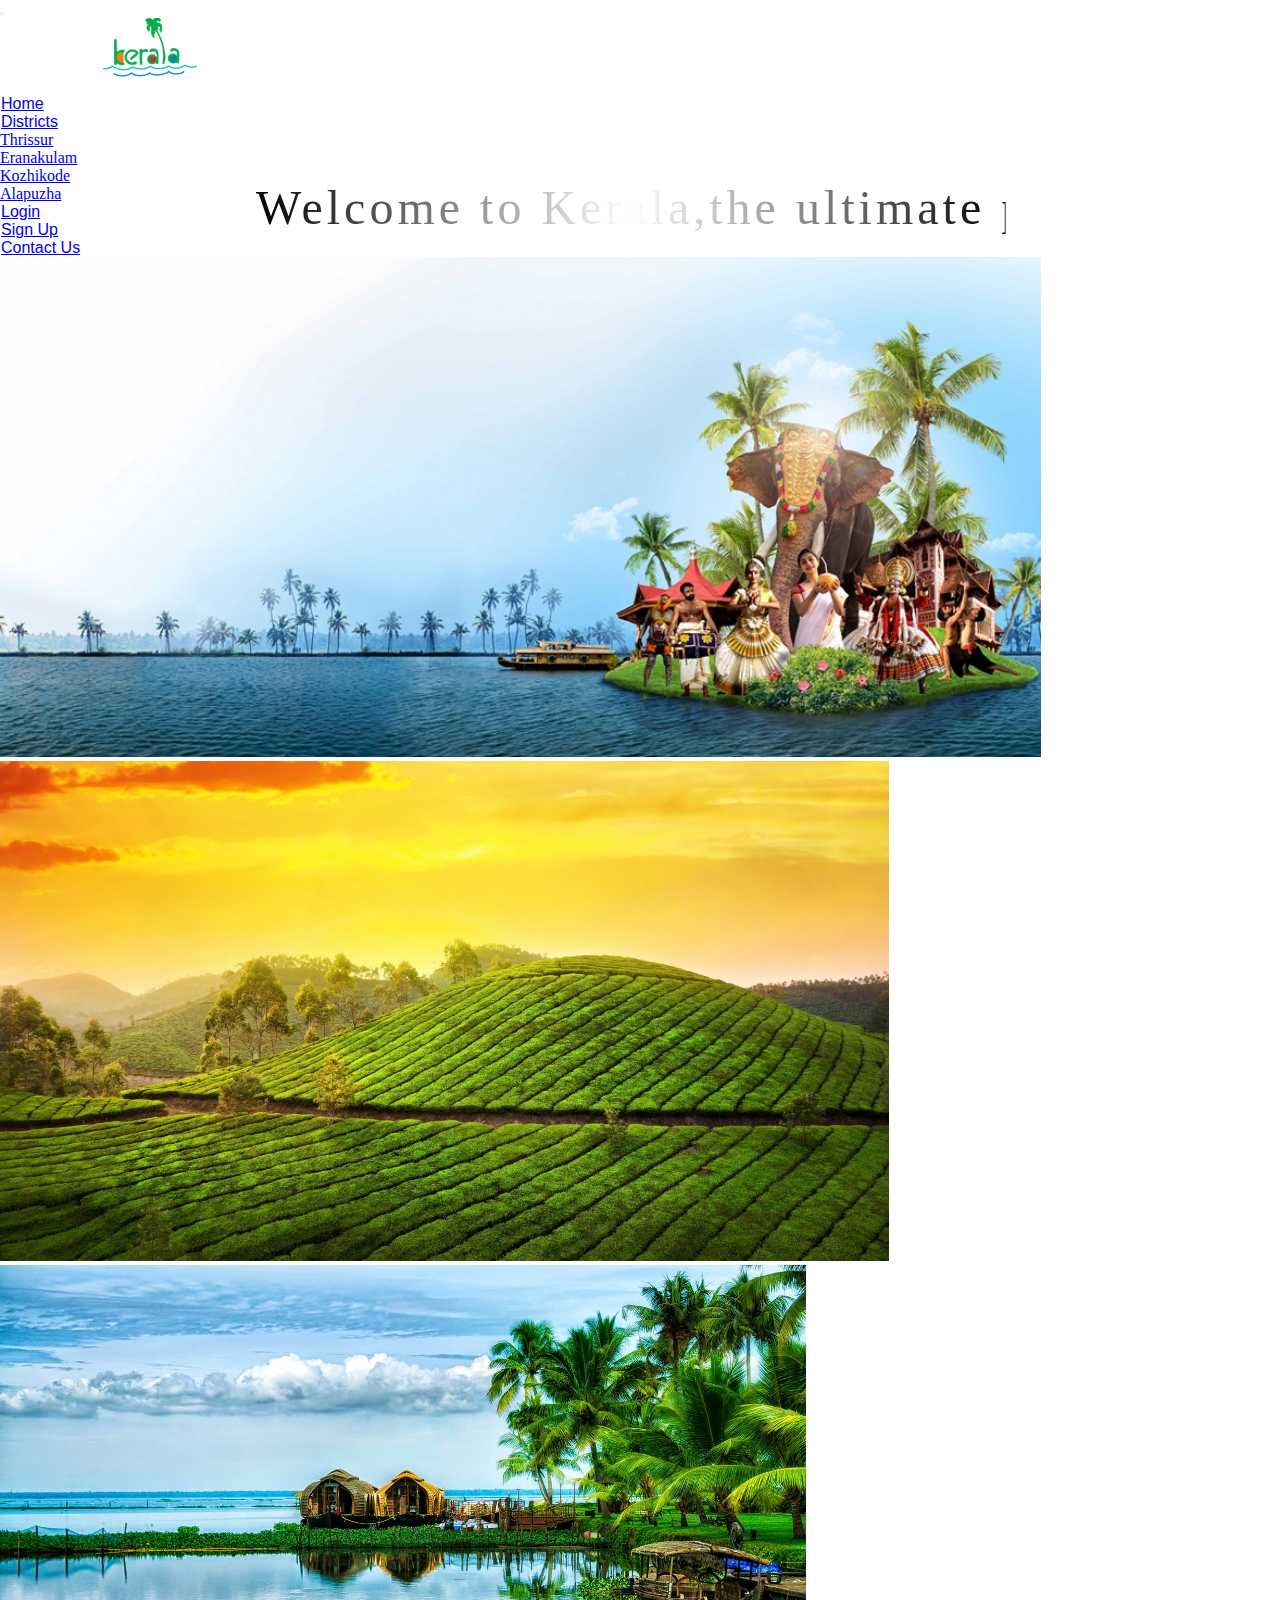
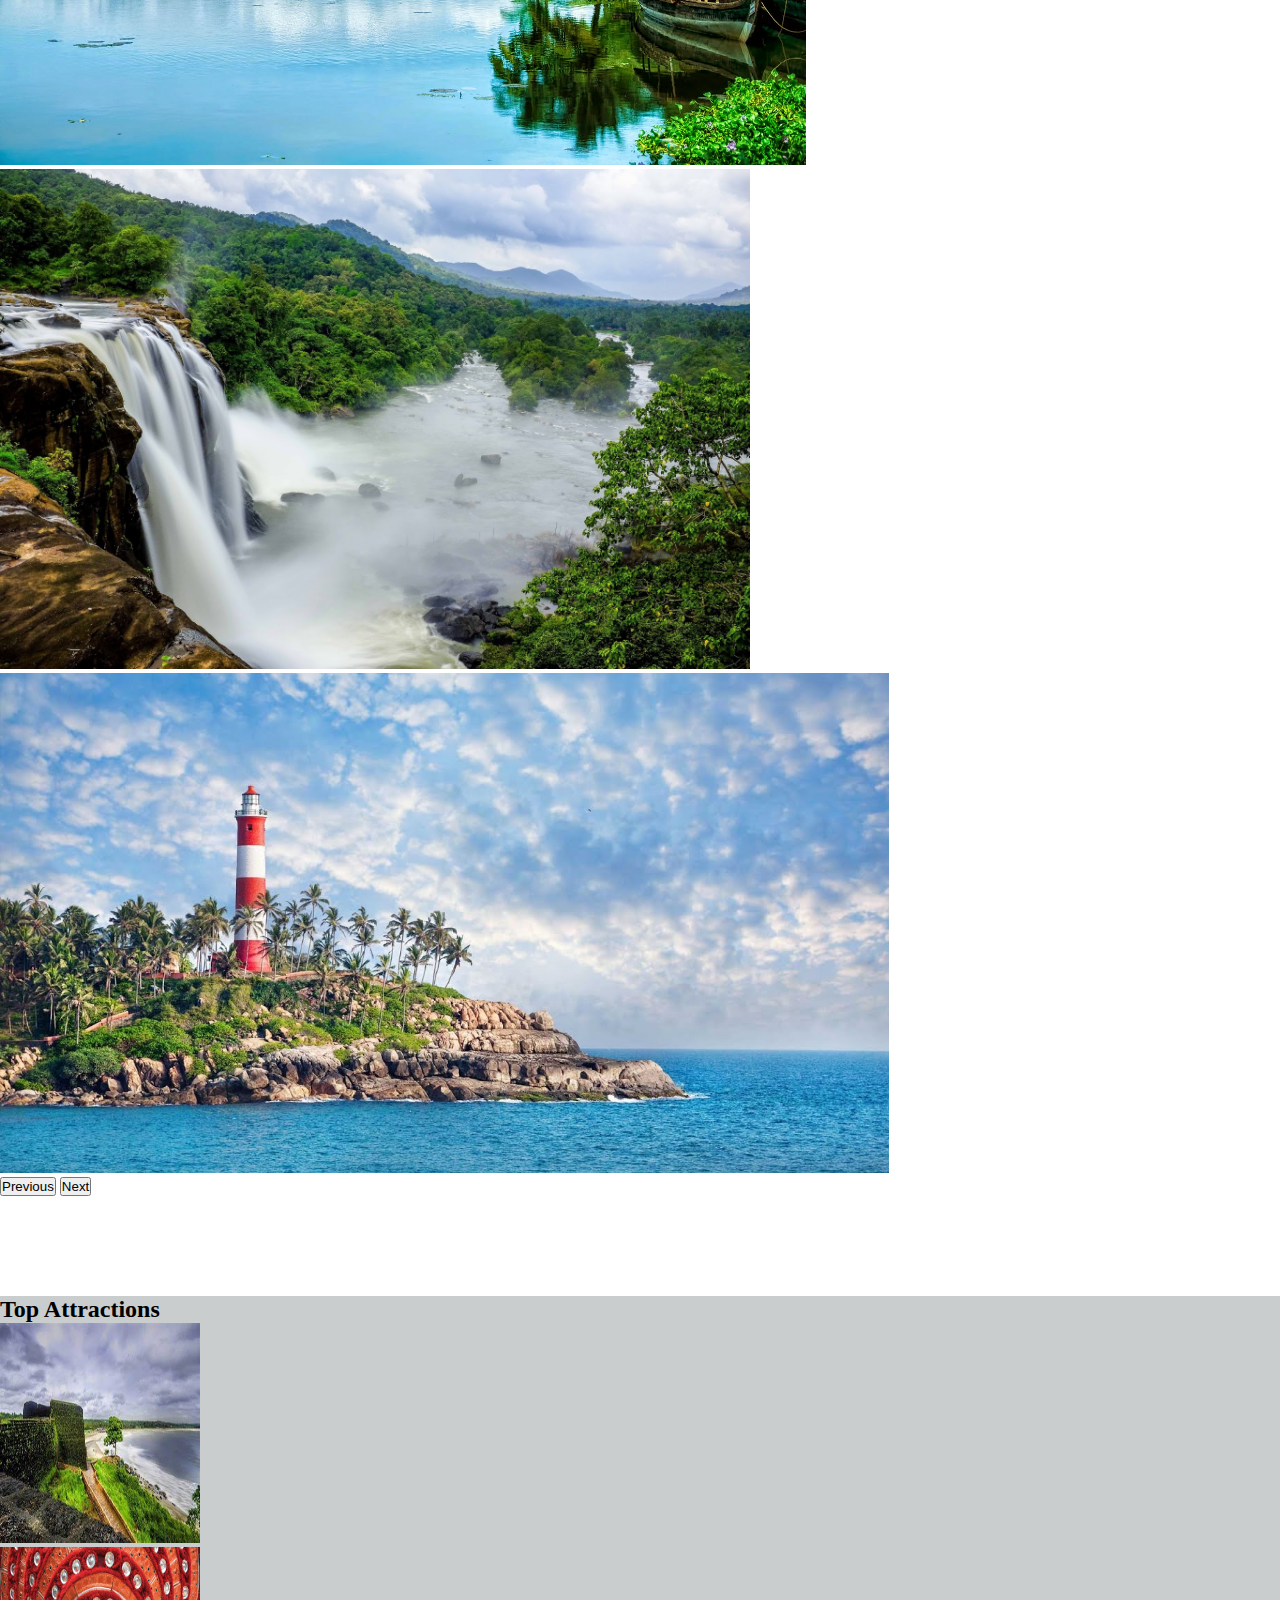
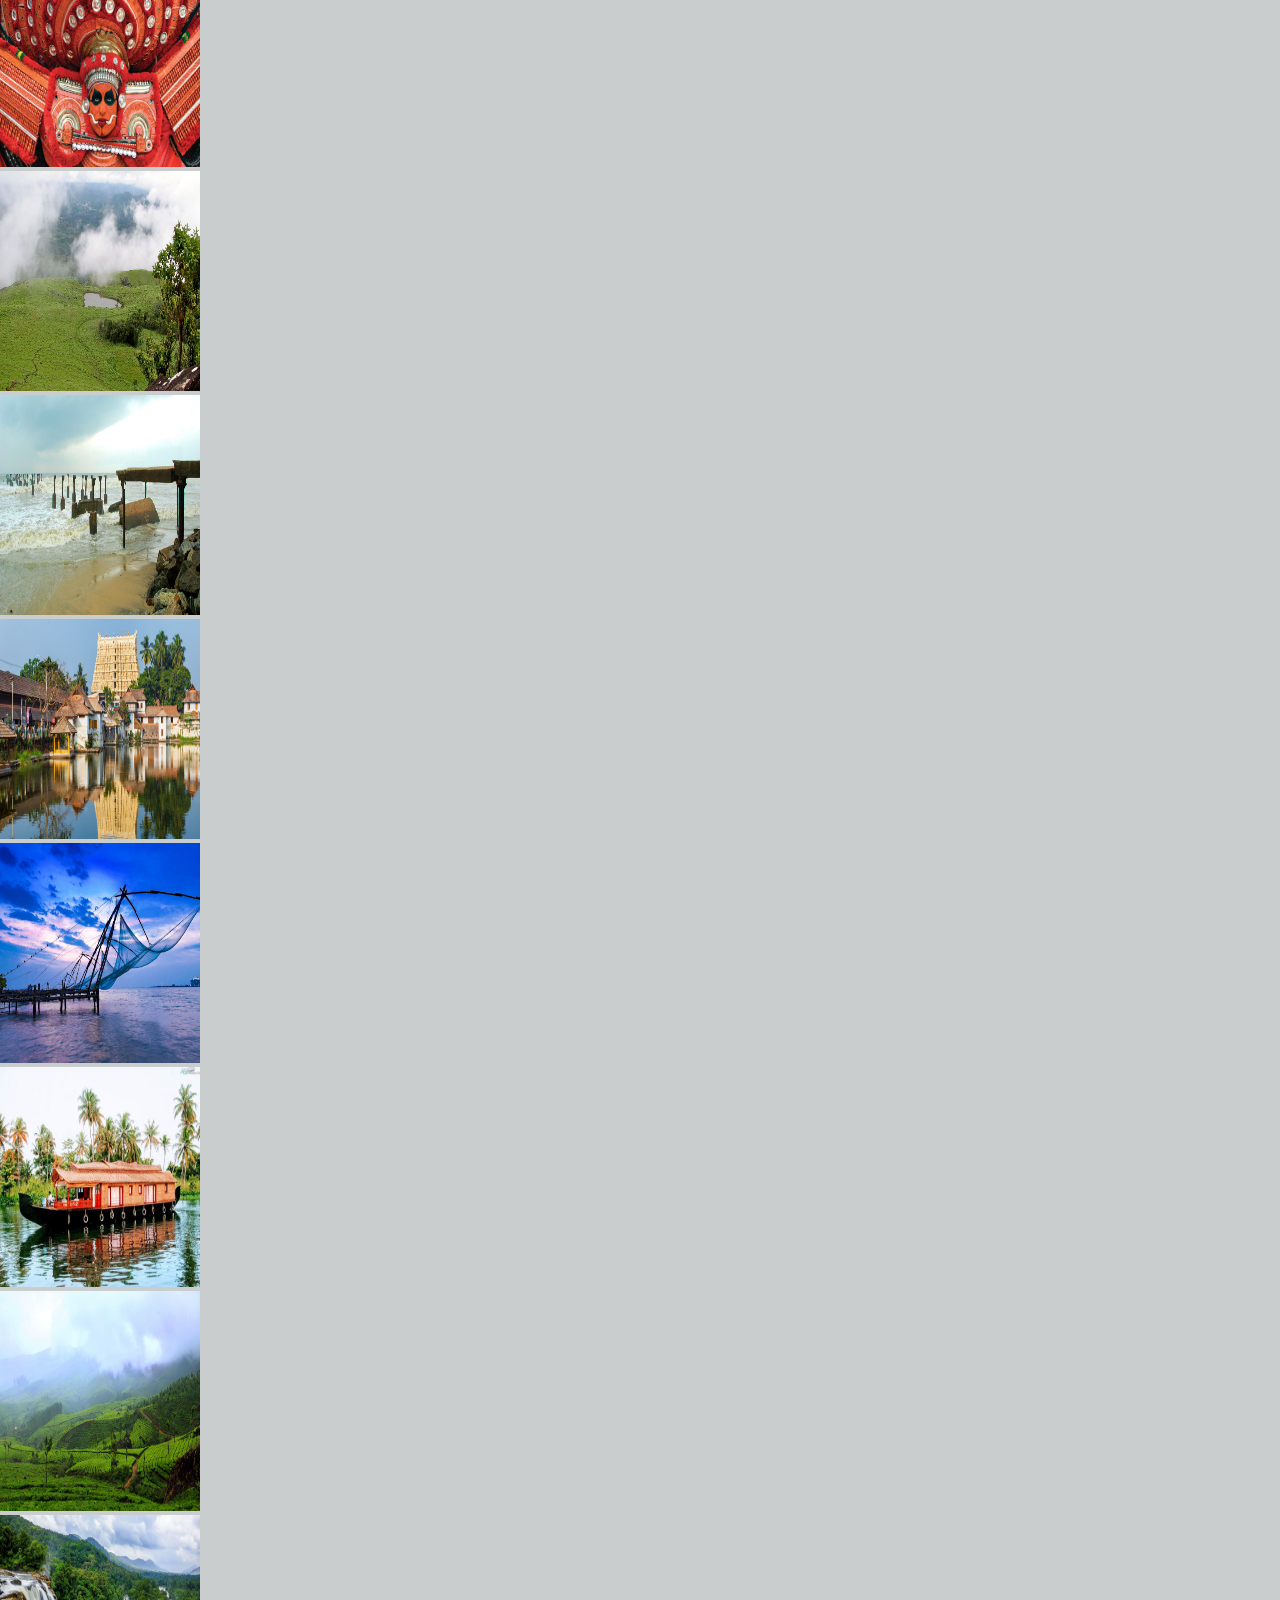
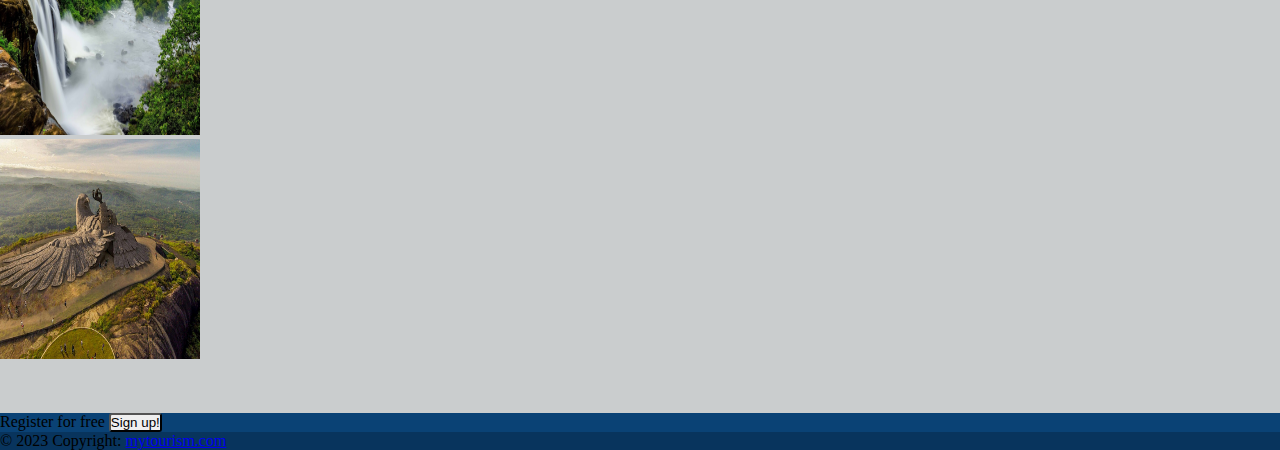
<file: index.html>
<!DOCTYPE html>
<html lang="en">
<head>
    <meta charset="UTF-8">
    <meta http-equiv="X-UA-Compatible" content="IE=edge">
    <meta name="viewport" content="width=device-width, initial-scale=1.0">
    <link href="https://cdn.jsdelivr.net/npm/bootstrap@5.3.0-alpha1/dist/css/bootstrap.min.css" rel="stylesheet" integrity="sha384-GLhlTQ8iRABdZLl6O3oVMWSktQOp6b7In1Zl3/Jr59b6EGGoI1aFkw7cmDA6j6gD" crossorigin="anonymous">
    <script src="https://cdn.jsdelivr.net/npm/bootstrap@5.3.0-alpha1/dist/js/bootstrap.bundle.min.js" integrity="sha384-w76AqPfDkMBDXo30jS1Sgez6pr3x5MlQ1ZAGC+nuZB+EYdgRZgiwxhTBTkF7CXvN" crossorigin="anonymous"></script>
    <link rel="stylesheet" href="/css/style.css"/>
    <title>Document</title>
</head>
<body>
    <nav class="navbar navbar-expand-lg bg-white">
        <div class="container-fluid">
          <button class="navbar-toggler" type="button" data-bs-toggle="collapse" data-bs-target="#navbarTogglerDemo01" aria-controls="navbarTogglerDemo01" aria-expanded="false" aria-label="Toggle navigation">
            <span class="navbar-toggler-icon"></span>
          </button>
          <div class="collapse navbar-collapse" id="navbarTogglerDemo01">
            <img id="logo" src="/images/logo.png" alt="logo">
            <ul class="navbar-nav ms-auto mb-2 mb-lg-0">
              <li class="nav-item p-2">
                <a class="nav-link active text-black" aria-current="page" href="#">Home</a>
              </li>
              
              <li class="nav-item p-2 dropdown">
                <a class="nav-link text-black dropdown-toggle" href="#" role="button" data-bs-toggle="dropdown" aria-expanded="false">
                  Districts
                </a>
                <ul class="dropdown-menu">
                  <li><a class="dropdown-item" href="tcr.html">Thrissur</a></li>
                  <li><a class="dropdown-item" href="ekm.html">Eranakulam</a></li>
                  <li><a class="dropdown-item" href="clt.html">Kozhikode</a></li>
                  <li><a class="dropdown-item" href="alp.html">Alapuzha</a></li>
                </ul>
              </li>
              <li class="nav-item p-2">
                <a class="nav-link text-black" href="login.html">Login </a>
              </li>
              <li class="nav-item p-2">
                <a class="nav-link text-black" href="signup.html">Sign Up</a>
              </li>
              <li class="nav-item p-2">
                <a class="nav-link text-black" href="contact.html">Contact Us</a>
              </li>
            </ul>
            
          </div>
        </div>
      </nav>
      <div id="carouselExampleControlsNoTouching" class="carousel slide" data-bs-touch="false">
        <div class="carousel-inner">
          <div class="carousel-item active">
            <img src="1.jpg" class="d-block w-100" alt="...">
            <div class="centered"><p>Welcome to Kerala,the ultimate paradise</p></div>
          </div>
          <div class="carousel-item">
            <img src="/2.jpg" class="d-block w-100" alt="...">
          </div>
          <div class="carousel-item">
            <img src="/3.jpg" class="d-block w-100" alt="...">
          </div>
          <div class="carousel-item">
            <img src="/5.jpg" class="d-block w-100" alt="...">
          </div>
          <div class="carousel-item">
            <img src="/6.jpg" class="d-block w-100" alt="...">
          </div>
        </div>
        <button class="carousel-control-prev" type="button" data-bs-target="#carouselExampleControlsNoTouching" data-bs-slide="prev">
          <span class="carousel-control-prev-icon" aria-hidden="true"></span>
          <span class="visually-hidden">Previous</span>
        </button>
        <button class="carousel-control-next" type="button" data-bs-target="#carouselExampleControlsNoTouching" data-bs-slide="next">
          <span class="carousel-control-next-icon" aria-hidden="true"></span>
          <span class="visually-hidden">Next</span>
        </button>
      </div>
      <div class="container-home">
        <h2 class="text-center">Top Attractions</h2>
        <div class="m-5">
          <div class="card-group">
              <div class="card">
                
                   <div class="fullwrap">
                    <img src="/images/1.jpg" height="220px"/>
                    <div class="fullcap">
                      Bekal Fort is a medieval fort built by Shivappa Nayaka of Keladi in 1650 AD, at Bekal. It is the largest fort in Kerala, spreading over 40 acres<br>
                    </div>
                  </div>
                
              </div>

             

              <div class="card">
                
                <div class="fullwrap">
                 <img src="/images/2.jpg" height="220px"/>
                 <div class="fullcap">
                  Theyyam are Hindu ritualistic dance forms practiced in northern Kerala and some parts of Karnataka. <br>
                 </div>
               </div>
             
           </div>

             <div class="card">
                
                   <div class="fullwrap">
                    <img src="/images/3.jpg" height="220px"/>
                    <div class="fullcap">
                      Chembra Peak is a mountain in Wayanad Kerala, India, with an elevation of 2,100 m above sea level.<br>
                    </div>
                  </div>
                
              </div>

            <div class="card">
                
                   <div class="fullwrap">
                    <img src="/images/4.jpg" height="220px"/>
                    <div class="fullcap">
                      Kozhikode Beach or Calicut Beach is a beach on the western side of Kozhikode, situated on the Malabar Coast of India. <br>
                    </div>
                  </div>
                
              </div>

          <div class="card">
                
                   <div class="fullwrap">
                    <img src="/images/5.jpg" height="220px"/>
                    <div class="fullcap">
                      The Shree Padmanabhaswamy Temple is a Hindu temple located in Thiruvananthapuram, the capital of the state of Kerala, India. <br>
                    </div>
                  </div>
                
              </div>
       
      
          </div>
      </div>
      <div class="m-5">
        <div class="card-group">
          <div class="card">
                
            <div class="fullwrap">
             <img src="/images/6.jpg" height="220px"/>
             <div class="fullcap">
              Kochi, also known as Cochin is a major port city on the Malabar Coast of India bordering the Laccadive Sea, which is a part of the Arabian Sea<br>
             </div>
           </div>
         
       </div>

           <div class="card">
                
                   <div class="fullwrap">
                    <img src="/images/7.jpg" height="220px"/>
                    <div class="fullcap">
                      Alappuzha is bounded by the Laccadive Sea on its west. The town has a network of lakes, lagoons and fresh water rivers<br>
                    </div>
                  </div>
                
              </div>

           <div class="card">
                
                   <div class="fullwrap">
                    <img src="/images/8.jpg" height="220px"/>
                    <div class="fullcap">
                      Munnar is a town and hill station in the Idukki district of the southwestern Indian state of Kerala.<br>
                    </div>
                  </div>
                </div>

            

        <div class="card">
                
                   <div class="fullwrap">
                    <img src="/images/9.jpg" height="220px"/>
                    <div class="fullcap">
                      Athirapally Waterfalls are the tallest waterfalls (80 ft) in Kerala.The Athirapally waterfalls have served as a majestic location for a lot of Indian movies.<br>
                    </div>
                  </div>
                
              </div>

       <div class="card">
                
                   <div class="fullwrap">
                    <img src="/images/10.jpg" height="220px"/>
                    <div class="fullcap">
                      Jatayu Earth Center, also known as Jatayu Nature Park or Jatayu Rock, is a park and tourism centre at Chadayamangalam in Kollam district of Kerala.<br>
                    </div>
                  </div>
                
              </div>
    
        </div>
    </div>
    </div>
  </div>
 
    <footer class="text-center text-white" style="background-color: #0a4275;">
      <!-- Grid container -->
      <div class="container p-4 pb-0">
        <!-- Section: CTA -->
        <section class="">
          <p class="d-flex justify-content-center align-items-center">
            <span class="me-3">Register for free</span>
            <a href="/signup.html"><button type="button"  class="btn btn-outline-light btn-rounded">
              Sign up!
            </button></a>
          </p>
        </section>
        <!-- Section: CTA -->
      </div>
      <!-- Grid container -->
  
      <!-- Copyright -->
      <div class="text-center p-3" style="background-color: rgba(0, 0, 0, 0.2);">
        © 2023 Copyright:
        <a class="text-white" href="/index.html">mytourism.com</a>
      </div>
      <!-- Copyright -->
    </footer>
    <!-- Footer -->
 
 
</body>
</html>
</file>
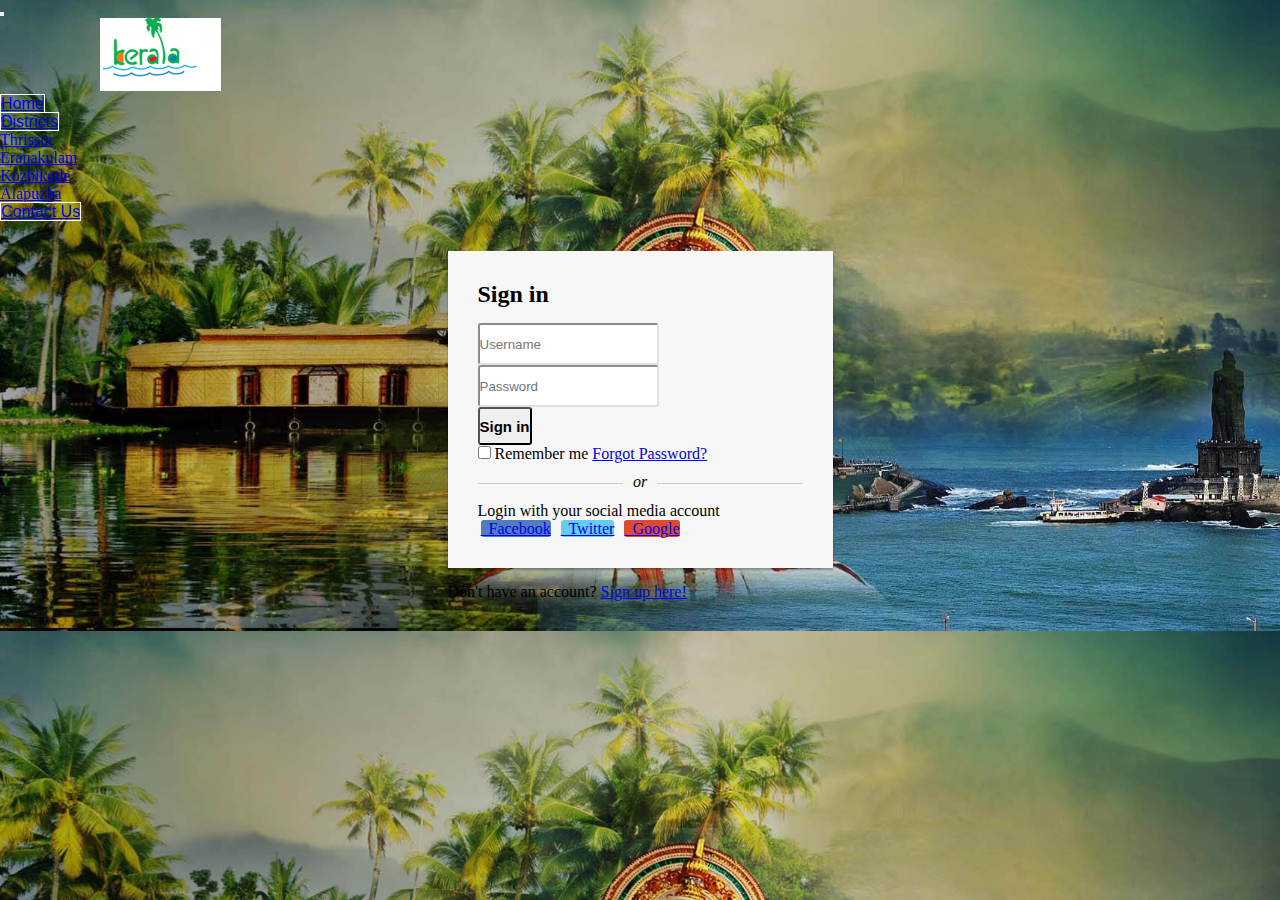
<file: login.html>
<!DOCTYPE html>
<html lang="en">
<head>
    <meta charset="UTF-8">
    <meta http-equiv="X-UA-Compatible" content="IE=edge">
    <meta name="viewport" content="width=device-width, initial-scale=1.0">
    <link href="https://cdn.jsdelivr.net/npm/bootstrap@5.3.0-alpha1/dist/css/bootstrap.min.css" rel="stylesheet" integrity="sha384-GLhlTQ8iRABdZLl6O3oVMWSktQOp6b7In1Zl3/Jr59b6EGGoI1aFkw7cmDA6j6gD" crossorigin="anonymous">
    <script src="https://cdn.jsdelivr.net/npm/bootstrap@5.3.0-alpha1/dist/js/bootstrap.bundle.min.js" integrity="sha384-w76AqPfDkMBDXo30jS1Sgez6pr3x5MlQ1ZAGC+nuZB+EYdgRZgiwxhTBTkF7CXvN" crossorigin="anonymous"></script>
    <link rel="stylesheet" href="/css/style.css"/>
    <title>Login</title>
</head>
<body class="login">
    <nav class="navbar navbar-expand-lg bg-white">
        <div class="container-fluid">
          <button class="navbar-toggler" type="button" data-bs-toggle="collapse" data-bs-target="#navbarTogglerDemo01" aria-controls="navbarTogglerDemo01" aria-expanded="false" aria-label="Toggle navigation">
            <span class="navbar-toggler-icon"></span>
          </button>
          <div class="collapse navbar-collapse" id="navbarTogglerDemo01">
            <img id="logo" src="/images/logo.png" alt="logo">
            <ul class="navbar-nav ms-auto mb-2 mb-lg-0">
              <li class="nav-item p-2">
                <a class="nav-link active text-black" aria-current="page" href="index.html">Home</a>
              </li>
              
              <li class="nav-item p-2 dropdown">
                <a class="nav-link text-black dropdown-toggle" href="#" role="button" data-bs-toggle="dropdown" aria-expanded="false">
                  Districts
                </a>
                <ul class="dropdown-menu">
                  <li><a class="dropdown-item" href="tcr.html">Thrissur</a></li>
                  <li><a class="dropdown-item" href="ekm.html">Eranakulam</a></li>
                  <li><a class="dropdown-item" href="clt.html">Kozhikode</a></li>
                  <li><a class="dropdown-item" href="alp.html">Alapuzha</a></li>
                </ul>
              </li>
             
              <li class="nav-item p-2">
                <a class="nav-link text-black" href="contact.html">Contact Us</a>
              </li>
            </ul>
            
          </div>
        </div>
      </nav>
      <div class="login-form">
        <form action="/examples/actions/confirmation.php" method="post">
            <h2 class="text-center">Sign in</h2>   
            <div class="form-group">
                <div class="input-group">
                    <span class="input-group-addon"><i class="fa fa-user"></i></span>
                    <input type="text" class="form-control" name="username" placeholder="Username" required="required">				
                </div>
            </div>
            <div class="form-group">
                <div class="input-group">
                    <span class="input-group-addon"><i class="fa fa-lock"></i></span>
                    <input type="password" class="form-control" name="password" placeholder="Password" required="required">				
                </div>
            </div>        
            <div class="form-group">
                <button type="submit" class="btn btn-primary login-btn btn-block">Sign in</button>
            </div>
            <div class="clearfix">
                <label class="pull-left checkbox-inline"><input type="checkbox"> Remember me</label>
                <a href="#" class="pull-right">Forgot Password?</a>
            </div>
            <div class="or-seperator"><i>or</i></div>
            <p class="text-center">Login with your social media account</p>
            <div class="text-center social-btn">
                <a href="#" class="btn btn-primary"><i class="fa fa-facebook"></i>&nbsp; Facebook</a>
                <a href="#" class="btn btn-info"><i class="fa fa-twitter"></i>&nbsp; Twitter</a>
                <a href="#" class="btn btn-danger"><i class="fa fa-google"></i>&nbsp; Google</a>
            </div>
        </form>
        <p class="text-center text-muted small">Don't have an account? <a href="#">Sign up here!</a></p>
    </div>
</body>
</html>
</file>
<file: css/style.css>
*{
    margin:0px;
    padding:0px;

}
body{
    /*background-image: url('/images/bgimage.jpg');
background-size: cover;*/
}
.nav-link{
    font-family: 'Lucida Sans', 'Lucida Sans Regular', 'Lucida Grande', 'Lucida Sans Unicode', Geneva, Verdana, sans-serif;
    border: 1px solid white;

}
.nav-link a:hover{
    background-color: rgb(38, 67, 230);
    color:rgb(252, 238, 238) !important;
    transition: :5s;

}
#logo{
    margin-left:100px;
}
.container-home{
    margin-top: 100px;
    background-color: #989da083;
    padding-bottom:50px;

}
.textall{
    padding-top:80px;
}
.text{
    list-style-type: square;
}
.login .form{
    background-color: beige;
    border:1px solid rgb(248, 242, 242);
    width:400px;
    margin-left:60%;
    margin-top:10%;
}
#login{
    width:100%;
}
.form h3{
    text-align: center;
}
.carousel-item img{
    height:500px;
    position: relative;
  text-align: center;
  color: white;
}

.card-body{
    background-color: rgb(245, 240, 240);
    border:1 px black;
    padding-left: 50px;
}
.card{
    width:200px;
    position:relative;
}
/*Login Page Style*/
.login{
    background-image: url(/bg.jpg);
    background-size: cover;
    
    }
    .login-form {
        
		width: 385px;
		margin: 30px auto;
	}
    .login-form form {        
    	margin-bottom: 15px;
        background: #f7f7f7;
        box-shadow: 0px 2px 2px rgba(0, 0, 0, 0.3);
        padding: 30px;
    }
    .login-form h2 {
        margin: 0 0 15px;
    }
    .form-control, .login-btn {
        min-height: 38px;
        border-radius: 2px;
    }
    .input-group-addon .fa {
        font-size: 18px;
    }
    .login-btn {
        font-size: 15px;
        font-weight: bold;
    }
	.social-btn .btn {
		border: none;
        margin: 10px 3px 0;
        opacity: 1;
	}
    .social-btn .btn:hover {
        opacity: 0.9;
    }
	.social-btn .btn-primary {
        background: #507cc0;
    }
	.social-btn .btn-info {
		background: #64ccf1;
	}
	.social-btn .btn-danger {
		background: #df4930;
	}
    .or-seperator {
        margin-top: 20px;
        text-align: center;
        border-top: 1px solid #ccc;
    }
    .or-seperator i {
        padding: 0 10px;
        background: #f7f7f7;
        position: relative;
        top: -11px;
        z-index: 1;
    }   
/*sign up*/
.signup {
    color: rgb(2, 0, 0);
    background-image:url(/sign.jpg);
    font-family: 'Roboto', sans-serif;
}
.form-control, .form-control:focus, .input-group-addon {
    border-color: #e1e1e1;
}
.form-control, .btn {        
    border-radius: 3px;
}
.signup-form {
    width: 390px;
    margin: 0 auto;
    padding: 30px 0;
}
.signup-form form {
    color: #999;
    border-radius: 3px;
    margin-bottom: 15px;
    background: #fff;
    box-shadow: 0px 2px 2px rgba(0, 0, 0, 0.3);
    padding: 30px;
}
.signup-form h2 {
    color: #333;
    font-weight: bold;
    margin-top: 0;
}
.signup-form hr {
    margin: 0 -30px 20px;
}
.signup-form .form-group {
    margin-bottom: 20px;
}
.signup-form label {
    font-weight: normal;
    font-size: 13px;
}
.signup-form .form-control {
    min-height: 38px;
    box-shadow: none !important;
}	
.signup-form .input-group-addon {
    max-width: 42px;
    text-align: center;
}
.signup-form input[type="checkbox"] {
    margin-top: 2px;
}   
.signup-form .btn{        
    font-size: 16px;
    font-weight: bold;
    background: #19aa8d;
    border: none;
    min-width: 140px;
}
.signup-form .btn:hover, .signup-form .btn:focus {
    background: #179b81;
    outline: none;
}
.signup-form a {
    color: rgb(15, 0, 0);	
    text-decoration: underline;
}
.signup-form a:hover {
    text-decoration: none;
}
.signup-form form a {
    color: #19aa8d;
    text-decoration: none;
}	
.signup-form form a:hover {
    text-decoration: underline;
}
.signup-form .fa {
    font-size: 21px;
}
.signup-form .fa-paper-plane {
    font-size: 18px;
}
.signup-form .fa-check {
    color: #fff;
    left: 17px;
    top: 18px;
    font-size: 7px;
    position: absolute;
}
/*Kerala*/
.centered {
    position: absolute;
    top: 20%;
    left: 20%;
  }
  .centered p {
    position: relative;
    font-family: 'Lucida Sans', 'Lucida Sans Regular', 'Lucida Grande', 'Lucida Sans Unicode', Geneva, Verdana, sans-serif
    text-transform: uppercase;
    font-size: 3em;
    font-style:bold;
    letter-spacing: 4px;
    overflow: hidden;
    background: linear-gradient(90deg, #000, #fff, #000);
    background-repeat: no-repeat;
    background-size: 80%;
    animation: animate 3s linear infinite;
    -webkit-background-clip: text;
    -webkit-text-fill-color: rgba(255, 255, 255, 0);
  }
  
  @keyframes animate {
    0% {
      background-position: -500%;
    }
    100% {
      background-position: 500%;
    }
  }
  /*Contact Page*/
  .contact{
    background-image: url("/7.jpg");
    background-size: cover;
    
  }
  .contact-form {
   
  
    margin: 30px 0;
}
.contact-form h1 {
    text-transform: uppercase;
    margin: 0 0 15px;
}
.contact-form .form-control, .contact-form .btn  {
    min-height: 38px;
    border-radius: 2px;
}
.contact-form .btn-primary {
    min-width: 150px;
    background: #299be4;
    border: none;
}
.contact-form .btn-primary:hover {
    background: #1c8cd7; 
}
.contact-form label {
    opacity: 0.9;
}
.contact-form textarea {
    resize: vertical;
}
/* (A) WRAPPER */
.fullwrap {
    position: relative; /* required for (c2) */
    max-width: 500px; /* optional */
  }
  /* (B) RESPONSIVE IMAGE */
.fullwrap img { width: 100%; }
 
/* (C) CAPTION */
.fullcap {
  /* (C1) DIMENSIONS */
  box-sizing: border-box;
  width: 100%;
  height: 100%;
 
  /* (C2) POSITION */
  position: absolute;
  top: 0; left: 0;
  text-align: center;
  padding-top: 30%;
  /* (C3) COLORS */
  background-color: rgba(0, 0, 0, 0.7);
  color: white;
}
 
/* (D) SHOW/HIDE */
.fullcap {
  visibility: none; opacity: 0;
  transition: opacity 0.3s;
}
.fullwrap:hover .fullcap {
  visibility: visible; opacity: 1;
}
</file>
